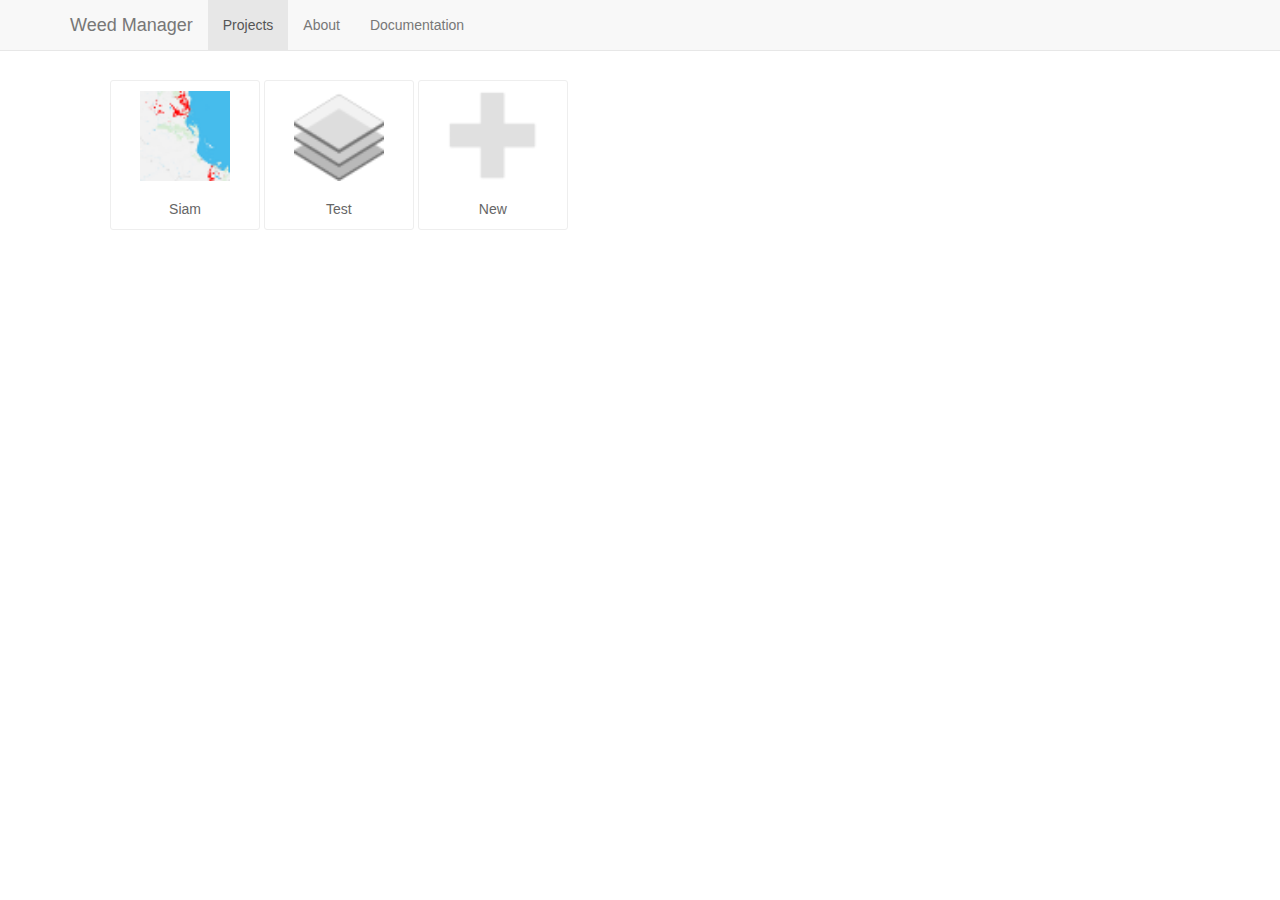
<file: index.html>
<html>
<head>
	<script type="text/javascript" src="js/jquery-1.10.2.min.js"></script>


	<link rel="stylesheet" type="text/css" href="css/projects.css">
	<link rel="stylesheet" type="text/css" href="css/bootstrap.min.css">
</head>
<body>
	<div class="navbar navbar-default navbar-fixed-top" role="navigation">
      <div class="container">
        <div class="navbar-header">
          <button type="button" class="navbar-toggle" data-toggle="collapse" data-target=".navbar-collapse">
            <span class="sr-only">Toggle navigation</span>
            <span class="icon-bar"></span>
            <span class="icon-bar"></span>
            <span class="icon-bar"></span>
          </button>
          <a class="navbar-brand" href="#">Weed Manager</a>
        </div>
        <div class="navbar-collapse collapse">
          <ul class="nav navbar-nav">
            <li class="active"><a href="#">Projects</a></li>
            <li><a href="about.html">About</a></li>
            <li><a href="documentation.html">Documentation</a></li>
          </ul>
          
        </div><!--/.nav-collapse -->
      </div>
    </div>
    
	</div>

  <div class="container" style="margin-top:80px !important;">
    <ul class="projects">
      <li class="item">
        <a href="map.html#overview">
          <img src="img/wt.png"/>
          <span class="projectTitle">Siam</span>
        </a>
      </li>
      <li class="item">
        <a href="map.html#overview">
          <img src="img/layers-2x.png"/>
          <span class="projectTitle">Test</span>
        </a>
      </li>
      <li class="item newItem">
        <a href="#new">
          <img src="img/add.png"/>
          <span class="projectTitle">New</span>
        </a>
      </li> 

    </ul>
  </div>
</body>
</html>
</file>
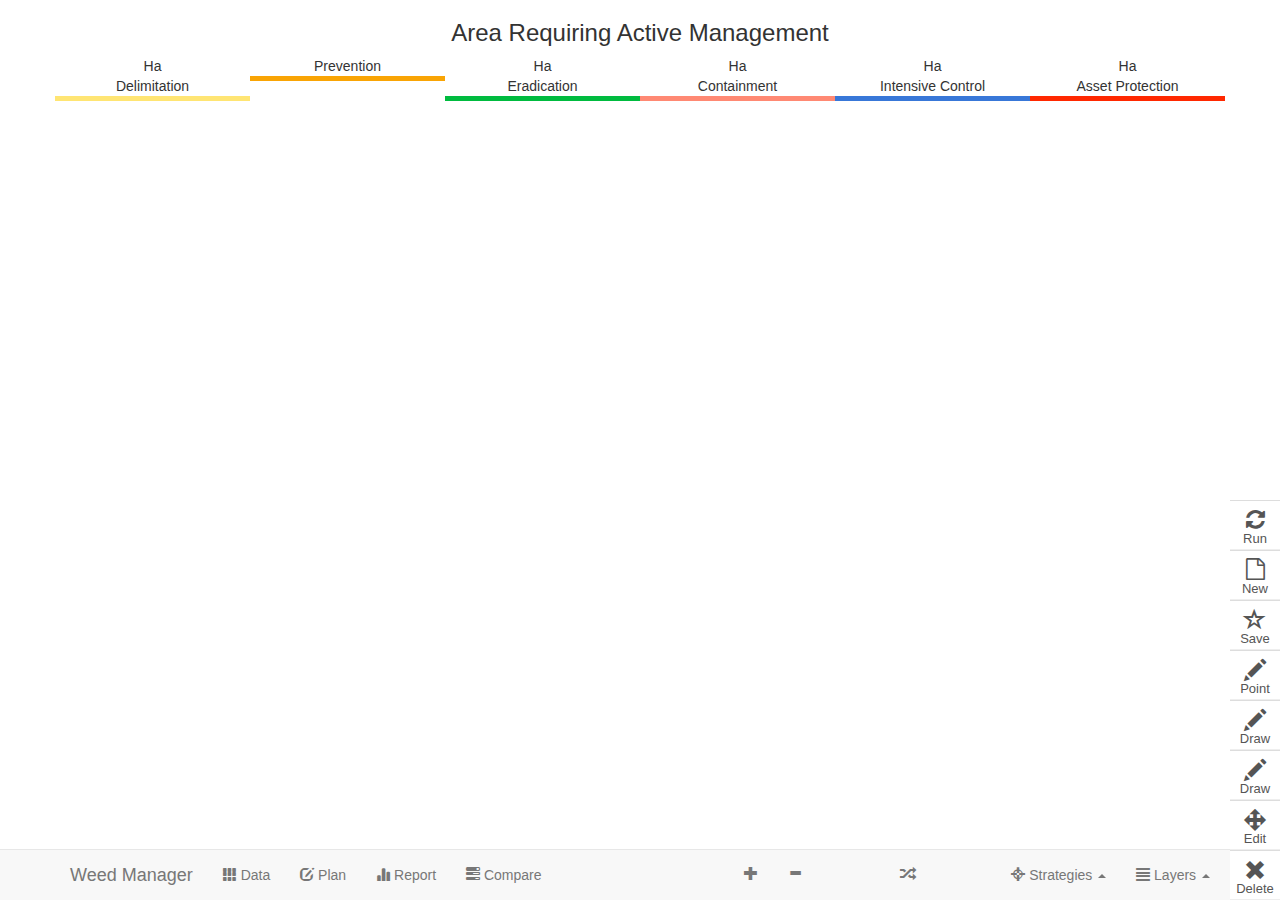
<file: map.html>
<html>
<head>
	<script type="text/javascript" src="js/jquery-1.10.2.min.js"></script>
  <!--<script type="text/javascript" src="js/svg.min.js"></script>-->
  <!--<script type="text/javascript" src="js/timeline.js"></script>-->
	<script type="text/javascript" src="packages/reconnecting-websocket/reconnecting-websocket.min.js"></script>

	<script type="text/javascript" src="js/ol.js"></script>
	<script type="text/javascript" src="js/animatedRaster.js"></script>
	<script type="text/javascript" src="js/WFSTLayer.js"></script>
	<link rel="stylesheet" type="text/css" href="css/ol.css">

	<!-- Modals -->
	<script type="text/javascript" src="packages/modals/js/modals.js"></script>
	<link rel="stylesheet" type="text/css" href="packages/modals/css/modals.css">

	<!-- Review Tab -->
	<script type="text/javascript" src="packages/review/js/reviews.js"></script>
	<link rel="stylesheet" type="text/css" href="packages/review/css/review.css"/>

	<!-- Timeline Tab -->
	<script type="text/javascript" src="packages/switcher/js/timeline.js"></script>
	<link rel="stylesheet" type="text/css" href="packages/switcher/css/timeline.css"/>

  <script type="text/javascript" src="js/console.js"></script>
	<script type="text/javascript" src="js/MapController.js"></script>
  <script type="text/javascript" src="js/modelManager.js"></script>
  <script type="text/javascript" src="js/timelineManager.js"></script>
	<script type="text/javascript" src="js/strategies.js"></script>
	<script type="text/javascript" src="js/layerSwitcher.js"></script>
	<script type="text/javascript" src="js/interface.js"></script>
	<script type="text/javascript" src="js/bootstrap.min.js"></script>
  <script type="text/javascript" src="js/bootstrap-slider.js"></script>

	<link rel="stylesheet" type="text/css" href="css/slider.css">
  <link rel="stylesheet" type="text/css" href="css/zones.css">
  <link rel="stylesheet" type="text/css" href="css/map.css">
  <link rel="stylesheet" type="text/css" href="css/zone.css">
	<link rel="stylesheet" type="text/css" href="css/bootstrap.min.css">
  <link rel="stylesheet" type="text/css" href="css/timeline.css">

	<link rel="stylesheet" type="text/css" href="packages/font-awesome-4.4.0/css/font-awesome.css">

	<script type="text/javascript" src="packages/timelineVis/timeline.js"></script>
	<script type="text/javascript" src="packages/timelineVis/highcharts.js"></script>
	<link rel="stylesheet" type="text/css" href="packages/timelineVis/css/timeline.css"/>

</head>
<body>
	<div id="clickCover"></div>
	<div class="navbar navbar-default navbar-fixed-bottom" role="navigation">
      <div class="container">
        <div class="navbar-header">
          <button type="button" class="navbar-toggle" data-toggle="collapse" data-target=".navbar-collapse">
            <span class="sr-only">Toggle navigation</span>
            <span class="icon-bar"></span>
            <span class="icon-bar"></span>
            <span class="icon-bar"></span>
          </button>
          <span class="navbar-brand">Weed Manager</span>
        </div>
        <div class="navbar-collapse collapse">
          <ul id="modeSwitcher" class="nav navbar-nav">
            <!--<li class="active"><a id="overview" href="#overview">Overview</a></li>-->
            <li><a id="edit" href="#edit"><span class="glyphicon glyphicon-th"></span> Data</a></li>
            <li><a id="zone" href="#zone"><span class="glyphicon glyphicon-edit"></span> Plan</a></li>
            <li><a id="plan" href="#plan"><span class="glyphicon glyphicon-stats"></span> Report</a></li>
						<li><a id="time" href="#time"><span class="glyphicon glyphicon-tasks"></span> Compare</a></li>
          </ul>
          <!--<form class="navbar-form navbar-right">
            <label for="weedSpecies">Species</label>
            <select id="weedSpecies" class="form-control">
              <option>Siam</option>
            </select>
          </form>-->
          <ul class="nav navbar-nav navbar-right">
						<li class="zoomButtons zoomIn"><a><span class="glyphicon glyphicon-plus"></span></a></li>
						<li class="zoomButtons zoomOut"><a><span class="glyphicon glyphicon-minus"></span></a></li>
						<li class=""><a>&nbsp;</a></li>
						<li class=""><a>&nbsp;</a></li>
						<li><a id="switchTimeline"><span class="glyphicon glyphicon-random"></span></a></li>
						<li class=""><a>&nbsp;</a></li>
						<li class=""><a>&nbsp;</a></li>
						<li class="dropdown">
              <a href="#" class="dropdown-toggle" data-toggle="dropdown"><span class="glyphicon glyphicon-screenshot"></span> Strategies <b class="caret"></b></a>
              <ul class="dropdown-menu" id="managementStrategiesPanel">
                <li>
									<h4>Management Strategies</h4>
								</li>
								<li>
									<label for="preventionCampaignButtons">Prevention Campaign</label>
									<div id="preventionCampaignButtons" class="btn-group" role="group" aria-label="">
										<button type="button" data-action="0" class="btn btn-default">0%</button>
									  <button type="button" data-action="10" class="btn btn-default">10%</button>
									  <button type="button" data-action="20" class="btn btn-default active">20%</button>
									</div>
									<span class="subtitle">% of total expenditure</span>
								</li>
								<li>
									<label for="assetProtectionButtons">Asset Protection</label>
									<div id="assetProtectionButtons" class="btn-group" role="group" aria-label="">
										<button type="button" data-action="0" class="btn btn-default">Off</button>
									  <button type="button" data-action="1" class="btn btn-default active">On</button>
									</div>
									<span class="subtitle">protect assets at all costs</span>
								</li>
              </ul>
            </li>
            <li class="dropdown">
              <a href="#" class="dropdown-toggle" data-toggle="dropdown"><span class="glyphicon glyphicon-align-justify"></span> Layers <b class="caret"></b></a>
              <ul class="dropdown-menu" id="layerSwitcher">
                <li class="layers">
									<h4>Base Layers</h4>
									<ul>
										<li id="lBaseSatelite"><img class="active" src="img/thumbs/sat.png"/><span class="title">Satelite</span></li>
										<li id="lBasePlain"><img src="img/thumbs/plain.png"/><span class="title">Clean</span></li>
										<li id="lBaseRoad"><img src="img/thumbs/map.png"/><span class="title">Map</span></li>
									</ul>
								</li>
								<li class="layerTransparency">
									<h4>Overlays</h4>
									<ul>
										<li>
											<span class="title">Habitat Suitability</span>
											<label for="slideHSOpacity">opacity</label>
											<input id="slideHSOpacity" class="opacity" type="range" min="0" max="1" value="0" step="0.01"/>
										</li>
										<li>
											<span class="title">Simulation</span>
											<label for="slideSimOpacity">opacity</label>
											<input id="slideSimOpacity" class="opacity" type="range" value="0.5" min="0" max="1" step="0.01"/>
											<!--<label for="slidePlaybackSpeed">playback speed</label>
											<input id="slidePlaybackSpeed" class="opacity" type="range" min="300" max="2000" step="100"/>-->
										</li>
									</ul>
								</li>
              </ul>
            </li>
            <!--<li><a id="showTimelines" data-toggle="collapse" data-target=".timelineContainer"><span class="glyphicon glyphicon-random"></span> Timelines</a></li>-->
          </ul>
        </div><!--/.nav-collapse -->
      </div>
    </div>

    <div id="sideBar">
      <div id="editTools">
        <div id="mapControls"></div>
        <ul class="vertButtons">
          <li id="runModel" title="Run Model"><i class="fa fa-refresh"></i>Run</li>
					<li id="saveState" title="New"><i class="fa fa-file-o"></i>New</li>
					<li id="saveDistribution" title="Save"><i class="glyphicon glyphicon-star-empty"></i>Save</li>
          <li id="pointTool" title="Point"><span class="glyphicon glyphicon-pencil"></span>Point</li>
					<li id="polygonTool" title="Polygon"><span class="glyphicon glyphicon-pencil"></span>Draw</li>
          <li id="drawTool" title="Draw"><span class="glyphicon glyphicon-pencil"></span>Draw</li>
        </ul>
        <ul class="vertButtons zoneBtns">
            <li id="Dzone" class="zoneBtn"><span>D</span>Delimitation</li>
            <!--<li id="Pzone" class="zoneBtn"><span>P</span>Prevention</li>-->
            <li id="Rzone" class="zoneBtn"><span>E</span>Eradication</li>
            <li id="Czone" class="zoneBtn"><span>C</span>Containment</li>
            <li id="ICzone" class="zoneBtn"><span>IC</span>Intensive Control</li>
            <!--<li id="APzone" class="zoneBtn"><span>AP</span>Asset Protection</li>-->
        </ul>
        <ul class="vertButtons">
          <li id="editTool" title="Edit"><span class="glyphicon glyphicon-move"></span>Edit</li>
          <li id="removeTool" title="Delete"><span class="glyphicon glyphicon-remove"></span>Delete</li>
        </ul>
      </div>
    </div>


    <div class="timelineContainer">
			<div class="container">
	      <div id="timelines"></div>
			</div>
    </div>

		<div class="reviewContainer">
			<h3>Area Requiring Active Management</h3>
			<div class="container">
				<div class="row managedAreas">
					<div class="col-xs-6 col-sm-2 areaStat zoneD">
						<div class="range blk-inline"><span class="value"></span><span class="units">Ha</span></div>
						<span class="title">Delimitation</span>
					</div>
					<div class="col-xs-6 col-sm-2 areaStat zoneP">
						<div class="range blk-inline"><span class="value"></span></div>
						<span class="title">Prevention</span>
					</div>
					<div class="col-xs-6 col-sm-2 areaStat zoneR">
						<div class="range blk-inline"><span class="value"></span><span class="units">Ha</span></div>
						<span class="title">Eradication</span>
					</div>
					<div class="col-xs-6 col-sm-2 areaStat zoneC">
						<div class="range blk-inline"><span class="value"></span><span class="units">Ha</span></div>
						<span class="title">Containment</span>
					</div>
					<div class="col-xs-6 col-sm-2 areaStat zoneIC">
						<div class="range blk-inline"><span class="value"></span><span class="units">Ha</span></div>
						<span class="title">Intensive Control</span>
					</div>
					<div class="col-xs-6 col-sm-2 areaStat zoneAP">
						<div class="range blk-inline"><span class="value"></span><span class="units">Ha</span></div>
						<span class="title">Asset Protection</span>
					</div>
				</div>
			</div>
			<div id="reviewManagementGraph"></div>
			<div id="reviewCostGraph"></div>
    </div>

    <div class="mapContainer">
      <div id="map"></div>
    </div>

    <div class="statsOverlay">
			<div id="managementPlanDisplay">
        <span class="value">
          0
        </span>
        <div class="descriptor">Management Plan</div>
      </div>
      <div id="yearDisplay">
        <span class="value">
          0
        </span>
        <div class="descriptor">Year</div>
      </div>
      <div id="costDisplay">
        $<span class="value">0</span>
        <div class="descriptor">Years Management Cost</div>
      </div>
			<div id="cumulativeCostDisplay">
        $<span class="value">0</span>
        <div class="descriptor">Total Costs</div>
      </div>
      <div id="invAreaDisplay">
        <span class="value">
          0
        </span><span class="units">ha</span>
        <div class="descriptor">Invaded area</div>
      </div>
    </div>


    <div id="timeline">
			<div id="timelineExpander"><div class="expHandle"><span class="glyphicon glyphicon-chevron-up"></span></div></div>
			<div id="playbackGraph"></div>
      <a href="#play" id="playback"><span class="glyphicon glyphicon-play"></span></a>
      <div id="slideContainer"><div id="timeSlider" class="slider"></div></div>
    </div>

</body>
</html>
</file>
<file: css/projects.css>
.container {

}

ul.projects {
	list-style: none;
}

ul.projects .item {
	display: inline-block;
	margin-bottom:4px;
}

ul.projects .item a {
	display:block;
	width:150px;
	height:150px;
	border:1px solid #eee;
	border-radius:3px;
	text-align:center;
	position:relative;
}

ul.projects .item a:hover {
	background-color:#eee;
	border:1px solid #aaa;
}

ul.projects .item img{
	display:block;
	margin:10px auto;
	height:90px;
}

ul.projects .newItem img{
	opacity:0.2;
}

ul.projects .item .projectTitle {
	text-align:center;
	display:block;
	font-size:14px;
	color:#666;
	position:absolute;
	bottom:10px;
	width:100%;
}
</file>
<file: css/ol.css>
.ol-mouse-position{top:8px;right:8px;position:absolute}.ol-scale-line{background:#95b9e6;background:rgba(0,60,136,.3);border-radius:4px;bottom:8px;left:8px;padding:2px;position:absolute}.ol-scale-line-inner{border:1px solid #eee;border-top:none;color:#eee;font-size:10px;text-align:center;margin:1px;will-change:contents,width}.ol-overlay-container{will-change:left,right,top,bottom}.ol-unsupported{display:none}.ol-viewport .ol-unselectable{-webkit-touch-callout:none;-webkit-user-select:none;-khtml-user-select:none;-moz-user-select:none;-ms-user-select:none;user-select:none;-webkit-tap-highlight-color:transparent}.ol-control{position:absolute;background-color:#eee;background-color:rgba(255,255,255,.4);border-radius:4px;padding:2px}.ol-control:hover{background-color:rgba(255,255,255,.6)}.ol-zoom{top:.5em;left:.5em}.ol-rotate{top:.5em;right:.5em;transition:opacity .25s linear,visibility 0s linear}.ol-rotate.ol-hidden{opacity:0;visibility:hidden;transition:opacity .25s linear,visibility 0s linear .25s}.ol-zoom-extent{top:4.643em;left:.5em}.ol-full-screen{right:.5em;top:.5em}@media print{.ol-control{display:none}}.ol-control button{display:block;margin:1px;padding:0;color:#fff;font-size:1.14em;font-weight:700;text-decoration:none;text-align:center;height:1.375em;width:1.375em;line-height:.4em;background-color:#7b98bc;background-color:rgba(0,60,136,.5);border:none;border-radius:2px}.ol-control button::-moz-focus-inner{border:none;padding:0}.ol-zoom-extent button{line-height:1.4em}.ol-compass{display:block;font-weight:400;font-size:1.2em;will-change:transform}.ol-touch .ol-control button{font-size:1.5em}.ol-touch .ol-zoom-extent{top:5.5em}.ol-control button:focus,.ol-control button:hover{text-decoration:none;background-color:#4c6079;background-color:rgba(0,60,136,.7)}.ol-zoom .ol-zoom-in{border-radius:2px 2px 0 0}.ol-zoom .ol-zoom-out{border-radius:0 0 2px 2px}.ol-attribution{text-align:right;bottom:.5em;right:.5em;max-width:calc(100% - 1.3em)}.ol-attribution ul{margin:0;padding:0 .5em;font-size:.7rem;line-height:1.375em;color:#000;text-shadow:0 0 2px #fff}.ol-attribution li{display:inline;list-style:none;line-height:inherit}.ol-attribution li:not(:last-child):after{content:" "}.ol-attribution img{max-height:2em;max-width:inherit}.ol-attribution button,.ol-attribution ul{display:inline-block}.ol-attribution.ol-collapsed ul{display:none}.ol-attribution.ol-logo-only ul{display:block}.ol-attribution:not(.ol-collapsed){background:rgba(255,255,255,.8)}.ol-attribution.ol-uncollapsible{bottom:0;right:0;border-radius:4px 0 0;height:1.1em;line-height:1em}.ol-attribution.ol-logo-only{background:0 0;bottom:.4em;height:1.1em;line-height:1em}.ol-attribution.ol-uncollapsible img{margin-top:-.2em;max-height:1.6em}.ol-attribution.ol-logo-only button,.ol-attribution.ol-uncollapsible button{display:none}.ol-zoomslider{top:4.5em;left:.5em;width:24px;height:200px}.ol-zoomslider-thumb{position:absolute;background:#7b98bc;background:rgba(0,60,136,.5);border-radius:2px;cursor:pointer;height:10px;width:22px;margin:3px}.ol-touch .ol-zoomslider{top:5.5em;width:2.052em}.ol-touch .ol-zoomslider-thumb{width:1.8em}.ol-overviewmap{left:.5em;bottom:.5em}.ol-overviewmap.ol-uncollapsible{bottom:0;left:0;border-radius:0 4px 0 0}.ol-overviewmap .ol-overviewmap-map,.ol-overviewmap button{display:inline-block}.ol-overviewmap .ol-overviewmap-map{border:1px solid #7b98bc;height:150px;margin:2px;width:150px}.ol-overviewmap:not(.ol-collapsed) button{bottom:1px;left:2px;position:absolute}.ol-overviewmap.ol-collapsed .ol-overviewmap-map,.ol-overviewmap.ol-uncollapsible button{display:none}.ol-overviewmap:not(.ol-collapsed){background:rgba(255,255,255,.8)}.ol-overviewmap-box{border:2px dotted rgba(0,60,136,.7)}
</file>
<file: packages/modals/css/modals.css>
.modelStatus {
    font-size:0.9em;
    text-align:right;
    padding-right:5px;
}

.modal .progress {
    margin-bottom:5px;
    height:30px;
}

.modal .progress-bar {
   padding-top:5px;
   text-align:left;
   padding-left:10px;
}

.modal .modal-header {
    border:0;
    padding-bottom: 0px;
}

.modal-content {
  border:0;
  box-shadow:0;
}

.modal .newTimelineButtons i {
  font-size:10em;
  text-align:center;
  color:#aaa;
}

.modal .newTimelineButtons {
  text-align:center;
  border-radius:10px;
  padding:20px 5px;
  white-space:inherit;
  /* width: 100px; */
  border: 1px solid #888;
  /* background-color: #eee; */
}

.modal .newTimelineButtons .title {
  display:block;
  font-size: 1.5em;
}


.modal .close {
  color:#333;
  opacity:0.8;
}




/* User Selector */
#userSelectModal .userSelector > * {
vertical-align: middle;
}

#userSelectModal .userSelector .userIcon {
  width: 20px;
  height: 20px;
  border-radius:50px;
  display: inline-block;
  margin-right: 9px;
}

#userSelectModal .userSelector .userName {
 font-size:2em;
 color:#777;
 display: inline-block;
 padding-top: 2px;
 /* vertical-align: middle; */
}

#userSelectModal .otherUsers .userSelector {
  margin: 2px;
  border: 1px solid #C7C7C7;
  /* border-bottom:0; */
  /* border-bottom: 0; */
  padding:15px;
  background-color:#eee;
  width: 49%;
  display: block;
  float: left;
}

#userSelectModal .otherUsers .userSelector:nth-child(odd) {
  /* border-right-width:0; */
}

#userSelectModal .otherUsers .userSelector:last-child {
  border-right-width:1;
}

#userSelectModal .otherUsers .userSelector .userName {
  font-size: 1.5em;
}

#userSelectModal .otherUsers {
  margin: 20px;
}

#userSelectModal .otherUsers .userSelector i {
  font-size: 20px;
  color:#bbb;
}

#userSelectModal .otherUsers .active {
  background-color: #FFFFFF;
}

.newUserContainer {
  /* margin-bottom:20px; */
}

#userSelectModal .userSelectors {
    /* border-bottom: 1px solid #ccc; */
    padding: 0;
    /* background-color: #eee; */
}

#userSelectModal .newUserContainer {
  padding:0;
}

#userSelectModal .newUserContainer input {
  width:200px;
}

#userSelectModal .newUserContainer {
  padding-top:30px;
}




/*  Prescribed Modal */
#prescribedActionModal .currentAction {
  text-align: center;
  /* margin-top: 130px; */
}

#prescribedActionModal .transitionOptions {
  list-style:none;
  padding:0;
  margin:0;
  text-align: center;
}

#prescribedActionModal .transitionOptions li {
  width: 150px;
  /* margin: auto; */
  display: inline-block;
}

#prescribedActionModal .actionContainer {
  /* border:1px solid black; */
  width: 150px;
  padding: 20px;
  margin: 0 auto 4px auto;
}

#prescribedActionModal .actionContainer .symbol {
  text-align: center;
  font-size: 3em;
  font-weight: normal;
}

#prescribedActionModal .actionContainer .title {
  text-align: center;
}

#prescribedActionModal .erZone {
  background-color: #00BB3F;
  color: #fff;
}

#prescribedActionModal .icoZone {
  background-color: #3877D8;
  color: #fff;
}

#prescribedActionModal .coZone {
  background-color: #FF8973;
  color: #fff;
}

#prescribedActionModal .naZone {
  background-color: #B5B5B5;
  color: #fff;
}





#prescribedActionModal select.yearSelector {
  font-size:2em;
  height: auto;
}

.actionSelector {
  font-size:1.3em;
  height: 130px;
  background-color: #333;
  color: #fff;
}

.actionSelector:hover {

}

.actionSelector option {
 height:130px;
}

.actionSelectorBtn {
  /* height: 120px; */
  /* width: auto; */
  font-size: 1em;
  /*border: 0;*/
  background: 0;
}

.actionContainer:hover {
  opacity:0.8;
}

#prescribedActionModal .actionSelectArrow {
  font-size:3em;
  margin-bottom: 25px;
  margin-top: 16px;
}

#prescribedActionModal .transitionContainer {
  text-align:center;
}

#prescribedActionModal h3 {
  text-align:center;
  margin-top:0;
}
</file>
<file: packages/review/css/review.css>
#reviewManagementGraph, #reviewCostGraph {
  height:280px;
}


.managedAreas {
  padding-bottom:20px;
}

.areaStat {
  border-bottom:5px solid red;
  text-align:center;
}

.areaStat .colorBlock {
  width:50px;
  height:50px;
  background-color:#ccc;
}

.areaStat .blk-inline {
  display: block;
  text-align: center;
}

.areaStat .range {
    font-size: 2em;
}

.areaStat .units {
    font-size: 0.5em;
}

.areaStat.zoneIC {
	border-color:#3877D8;
}

.areaStat.zoneP {
	border-color:#F9A404;
}

.areaStat.zoneAP {
	border-color:#ff2800;
}

.areaStat.zoneD {
	border-color:#ffe573;
}

.areaStat.zoneR {
	border-color:#00BB3F;
}

.areaStat.zoneC {
	border-color:#FF8973;
}
</file>
<file: packages/switcher/css/timeline.css>
body {
  background-color:#fff;
}

.chartContainer {
  height:100%;
  width:100%;
}

.timelineChart {
  height:150px;
  overflow:visible;
}

.highcharts-container, .highcharts-container svg {
  overflow:visible !important;
}

#timelines .tlButtonContainer {
  border:1px solid #eee;
  border-radius:20px;
  padding:15px;
  margin-bottom: 25px;
}

#timelines h2 {
  font-size:1.5em;
  text-align:center
}

.tlButtonContainer .tlStats {
  text-align: center;
  padding-top:10px;
  padding-bottom:10px;
}

.tlButtonContainer .tlStats .title {
  font-size:0.9em;
  padding-top:10px;
}

.tlButtonContainer .tlStats .value {
  font-size: 1.2em;
  line-height: .9em;
  /* margin-bottom: 20px; */
}

.tlButtonContainer .tlDistStats .tlDistHa {
  width: 32%;
  display:inline-block;
  text-align:center;
  border-bottom-width:2px;
  border-bottom-style: solid;
  margin-bottom: 8px;
}

.tlButtonContainer .tlDistStats .title {
  font-size:0.7em;

}

.tlCard.active .tlButtonContainer {
  background-color: #D5E5FF;
}

.tlDZone {
  border-color:#ffe573;
}
.tlPZone {
  border-color:#F9A404;
}
.tlRZone {
  border-color:#00BB3F;
}
.tlCZone {
  border-color:#FF8973;
}
.tlICZone {
  border-color:#3877D8;
}
.tlAPZone {
  border-color:#ff2800;
}

.tlButtonContainer {
  /*margin-bottom: 35px;*/
}
</file>
<file: css/zones.css>
.zonePath {
	stroke-width:3;
}

.zone_IC_path {
	stroke:#1F60E9;
	fill:#1F60E9;
}

.zone_P_path {
	stroke:#FF9100;
	fill:#FF9100;
}

.zone_AP_path {
	stroke:#E00;
	fill:#E00;
}

.zone_D_path {
	stroke:#EEC800;
	fill:#EEC800;
}

.zone_R_path {
	stroke:#0CB655;
	fill:#0e6;
}

.zone_C_path {
	stroke:#FF6A8E;
	fill:#FF6A8E;
}

.zone_hidden {
	display:none;
}
</file>
<file: css/map.css>
html {
	-webkit-touch-callout: none;
	-webkit-user-select: none;
	-khtml-user-select: none;
	-moz-user-select: none;
	-ms-user-select: none;
	user-select: none;
}

.navbar {
	margin-bottom: 0;
}

#map {
	width:100%;
	height:100%;
}

.mapContainer {
    width:100%;
    /*left: 0;
    right: 50px;*/
}

.mapContainer {
    margin-bottom:51px;
    display:block;
    position:absolute;
    bottom:0;
    top:0;
}

#clickCover {
	width: 100%;
	height: 100%;
	top: 0;
	left: 0;
	z-index: 1000000000;
	position: absolute;
	/*background-color: #fff;*/
}

#sidebar {
	width: 50px;
	right: 0;
	bottom: 0;
	z-index: 1000000;
	position: absolute;
	background-color: #fff;
}

#layerSwitcher .layers {
  /*width: 295px;*/
	padding:15px;
}

#layerSwitcher .layers ul {
		padding:0;
}

#layerSwitcher .layers li {
	width: 85px;
	display: inline-block;
	text-align: center;
}

#layerSwitcher .layers li .title {
    font-size: 0.9em;
		display: block;
}

#layerSwitcher .layers img {
	border: 1px solid #D0D0D0;
  padding: 4px;
  border-radius: 4px;
}

#layerSwitcher .layers img.active {
	background-color: #A3D1FF;
}

#layerSwitcher .layerTransparency {
	width:295px;
	padding:15px;
}

#layerSwitcher .layerTransparency ul {
		padding:0;
		list-style:none;
}

#layerSwitcher .layerTransparency ul li, #layerSwitcher .layerTransparency ul li input  {
	width:100%;
}

#layerSwitcher .layerTransparency ul li .title {
	display:block;
	margin-top:15px;
}

#layerSwitcher .layerTransparency ul li label {
	font-size:0.8em;
	font-weight:normal;
	margin-bottom:0;
	margin-top:2px;
}

.timelineContainer, .reviewContainer {
    background-color:#fff;
    width:100%;
    margin-bottom:51px;
    top:0;
    bottom:0;
    left:0;
    height:auto;
    position:absolute;
    z-index: 15;
    text-align: center;
    overflow:auto;
}

.reviewContainer {
	height:auto;
}

ul.vertButtons {
    list-style:none;
    padding: 0;
    margin: 0;
		overflow:hidden;
}

.vertButtons li {
    display:block;
    height:50px;
    border-bottom:1px solid #eee;
    border-top:1px solid #ddd;
    text-align:center;
    color: #555;
    font-size: 13px;
		padding-top:7px;
}

.vertButtons li:hover {
    opacity:0.6;
}

.vertButtons span, .vertButtons i {
    font-size: 22px;
    line-height:22px;
    display: block;
    text-align: center;
    margin:auto;
    color: #555555;
}

.vertButtons li.active, .vertButtons li.active .glyphicon {
    color:#54A8CF;
}

.vertButtons .glyphicons {
    font-size:22px;
}

.zoneBtn, .zoneBtn span {
	color:#333 !important;
}

.zoneBtns, #mapControls {
    display:none;
}

#weedSpecies {
    min-width:150px;
}

.console {
    font-family:"Lucida Console", Monaco, monospace;
    font-size:10px;
    width:580px;
    height:300px;
    padding:5px;
    overflow-y:scroll;
}

.consdebug {
    color:#BBB;
}

.conswarning {
    color:#C97800;
}

.conserror, .conscritical  {
    color:#E40606;
}

.conscritical {
    font-weight:bold;
}

.consoleDate {
    font-size:0.9em;
    font-style:italic;
}

.nodeStats {
    background-color:#eee;
    width:100%;
    font-size:18px;
    padding:10px 0;
    color:#666;
}

.nodeStats .info {
    list-style: none;
    margin:0;
    padding:0;
}

.nodeStats .info li {
    width:85px;
    display:inline-block;
    text-align:center;
    overflow:hidden;
}

.nodeStats .info li .subText {
    font-size:10px;
    display:block;
    text-align:center;
}




.clr{
    clear:both;
    border:0;
    height:0 !important;
}

.statsOverlay {
    position:absolute;
    right:80px;
    top:40px;
    font-size:32px;
    line-height:1em;
    font-weight:bold;
    color:#fff;
		pointer-events:none;
}

.statsOverlay .descriptor {
    font-size:0.5em;
    font-weight:normal;
    line-height:1.1em;
}

.statsOverlay > div {
    padding-top:10px;
    text-align:center;
}




#timeline {
    position:fixed;
    bottom:0;
    z-index: 10;
    padding: 3px 0;
    background-color:#fff;
    left:0;
    right:0;
		padding-bottom: 60px;
		padding-right: 50px;
}

#timeline .slider {
    width:100% !important;

}

#timeSlider {
    width:100%;
}

a#playback {
    font-size:18px;
    display:block;
    float:left;
    color:#000;
    margin-left:15px;
}

#slideContainer {
    display:block;
    margin:0 30px 0 50px;
}






#mapControls div {
    height:50px;
}



/*  Management Strategies  */
#managementStrategiesPanel {
	width:300px;
	padding:15px;
}

#managementStrategiesPanel li label {
	display:block;
	margin-top: 20px;
}

#managementStrategiesPanel .subtitle {
	display:block;
}


/* Ajax Loading Indicator
-------------------------------------------------- */
.ajax-loader {
    background-image: url("/assets/img/ajax-loader.gif");
    background-repeate: no-repeat;
    display: inline-block;
    width: 16px;
    height: 16px;
}


/* OpenLayers Twitter Bootstrap Hacks
-------------------------------------------------- */
/*#map-canvas img {
    max-width: none;
}

#map-canvas .olControlAttribution {
    bottom: 0px;
}*/
</file>
<file: css/zone.css>
#Czone, #ICzone, #Pzone, #APzone , #Dzone , #Rzone {
	overflow:hidden;
}

#ICzone {
	background-color:#3877D8;
}

#Pzone {
	background-color:#F9A404;
}

#APzone {
	background-color:#ff2800;
}

#Dzone {
	background-color:#ffe573;
}

#Rzone {
	background-color:#00BB3F;
}

#Czone {
	background-color:#FF8973;
}
</file>
<file: css/timeline.css>
#timelineExpander {
	height:0;
}

#timelineExpander .expHandle {
	margin: auto !important;
	text-align: center;
	width: 50px;
	position: relative;
	top: -25px;
	background-color: #fff;
	/* height: 50px; */
	border-radius: 25px 25px 0 0;
	height: 25px;
	font-size: 1.5em;
}

#timelineExpander .glyphicon {

	margin: auto;
	margin-top:2px;
}

#timelineExpander .glyphicon-chevron-up {
	padding-left:1px;
}

#timelineExpander .glyphicon-chevron-down {
	margin-right: 1px;
}


.minorPoint, .majorPoint {
	/*opacity:0.1;*/
	fill:#1C55CC;
	stroke:none;
}

.minorPoint:hover, .clickTarget:hover .minorPoint, .clickTarget:hover .majorPoint {
	fill:#80A1E4;
}

.majorPoint {
}

/*rect, line, circle {
	pointer-events:none;
}*/

.rowHover {
	pointer-events:auto;
}

.rowHover:hover {
	fill:#eee;
}

.clickTarget {
	/*opacity:0;*/
	pointer-events:all;
}

.clickTarget rect {
	opacity:0;
}
</file>
<file: packages/timelineVis/css/timeline.css>
body {
  background-color:#eee;
}

.chartContainer {
  height:100%;
  width:100%;
}

#playbackGraph {
  height:75px;
  overflow:visible;
  margin:5px 20px 0 2px;
}

.highcharts-container, .highcharts-container svg {
  overflow:visible !important;
}
</file>
<file: css/slider.css>
/*!
 * Slider for Bootstrap
 *
 * Copyright 2012 Stefan Petre
 * Licensed under the Apache License v2.0
 * http://www.apache.org/licenses/LICENSE-2.0
 *
 */
.slider {
  display: inline-block;
  vertical-align: middle;
  position: relative;
}
.slider.slider-horizontal {
  width: 100%;
  height: 20px;
}
.slider.slider-horizontal .slider-track {
  height: 10px;
  width: 100%;
  margin-top: -5px;
  top: 50%;
  left: 0;
}
.slider.slider-horizontal .slider-selection {
  height: 100%;
  top: 0;
  bottom: 0;
}
.slider.slider-horizontal .slider-handle {
  margin-left: -10px;
  margin-top: -5px;
}
.slider.slider-horizontal .slider-handle.triangle {
  border-width: 0 10px 10px 10px;
  width: 0;
  height: 0;
  border-bottom-color: #0480be;
  margin-top: 0;
}
.slider.slider-vertical {
  height: 210px;
  width: 20px;
}
.slider.slider-vertical .slider-track {
  width: 10px;
  height: 100%;
  margin-left: -5px;
  left: 50%;
  top: 0;
}
.slider.slider-vertical .slider-selection {
  width: 100%;
  left: 0;
  top: 0;
  bottom: 0;
}
.slider.slider-vertical .slider-handle {
  margin-left: -5px;
  margin-top: -10px;
}
.slider.slider-vertical .slider-handle.triangle {
  border-width: 10px 0 10px 10px;
  width: 1px;
  height: 1px;
  border-left-color: #0480be;
  margin-left: 0;
}
.slider input {
  display: none;
}
.slider .tooltip-inner {
  white-space: nowrap;
}
.slider-track {
  position: absolute;
  cursor: pointer;
  background-color: #f7f7f7;
  background-image: -moz-linear-gradient(top, #CECECE, #E0E0E0);
  background-image: -webkit-gradient(linear, 0 0, 0 100%, from(#CECECE), to(#E0E0E0));
  background-image: -webkit-linear-gradient(top, #CECECE, #E0E0E0);
  background-image: -o-linear-gradient(top, #CECECE, #E0E0E0);
  background-image: linear-gradient(to bottom, #CECECE, #E0E0E0);
  background-repeat: repeat-x;
  filter: progid:DXImageTransform.Microsoft.gradient(startColorstr='#CECECE', endColorstr='#E0E0E0', GradientType=0);
  -webkit-box-shadow: inset 0 1px 2px rgba(0, 0, 0, 0.1);
  -moz-box-shadow: inset 0 1px 2px rgba(0, 0, 0, 0.1);
  box-shadow: inset 0 1px 2px rgba(0, 0, 0, 0.1);
  -webkit-border-radius: 4px;
  -moz-border-radius: 4px;
  border-radius: 4px;
}
.slider-selection {
  position: absolute;
  background-color: #7EB4F8;

  -webkit-box-shadow: inset 0 -1px 0 rgba(0, 0, 0, 0.15);
  -moz-box-shadow: inset 0 -1px 0 rgba(0, 0, 0, 0.15);
  box-shadow: inset 0 -1px 0 rgba(0, 0, 0, 0.15);
  -webkit-box-sizing: border-box;
  -moz-box-sizing: border-box;
  box-sizing: border-box;
  -webkit-border-radius: 4px;
  -moz-border-radius: 4px;
  border-radius: 4px;
}
.slider-handle {
  position: absolute;
  width: 20px;
  height: 20px;
  background-color: #0e90d2;
  background-image: -moz-linear-gradient(top, #149bdf, #0480be);
  background-image: -webkit-gradient(linear, 0 0, 0 100%, from(#149bdf), to(#0480be));
  background-image: -webkit-linear-gradient(top, #149bdf, #0480be);
  background-image: -o-linear-gradient(top, #149bdf, #0480be);
  background-image: linear-gradient(to bottom, #149bdf, #0480be);
  background-repeat: repeat-x;
  filter: progid:DXImageTransform.Microsoft.gradient(startColorstr='#ff149bdf', endColorstr='#ff0480be', GradientType=0);
  -webkit-box-shadow: inset 0 1px 0 rgba(255,255,255,.2), 0 1px 2px rgba(0,0,0,.05);
  -moz-box-shadow: inset 0 1px 0 rgba(255,255,255,.2), 0 1px 2px rgba(0,0,0,.05);
  box-shadow: inset 0 1px 0 rgba(255,255,255,.2), 0 1px 2px rgba(0,0,0,.05);
  opacity: 0.8;
  border: 0px solid transparent;
}
.slider-handle.round {
  -webkit-border-radius: 20px;
  -moz-border-radius: 20px;
  border-radius: 20px;
}
.slider-handle.triangle {
  background: transparent none;
}
</file>
